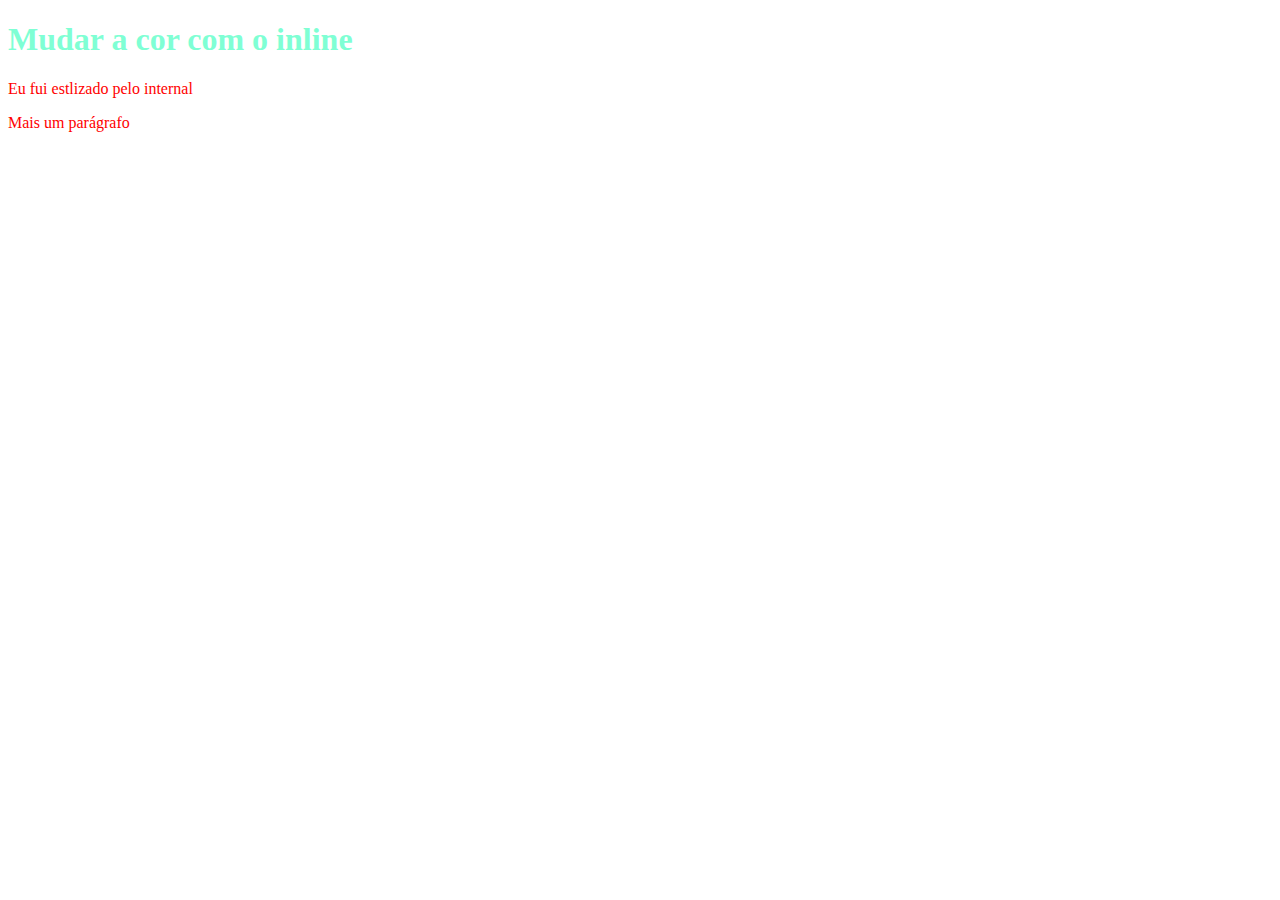
<file: 2_CSS/index.html>
<!DOCTYPE html>
<html lang="en">
<head>
    <meta charset="UTF-8">
    <meta http-equiv="X-UA-Compatible" content="IE=edge">
    <meta name="viewport" content="width=device-width, initial-scale=1.0">
    <title>CSS</title>

    <!-- 2 - Internal CSS -->
    <style>
        p {
            color: red;
        }
    </style>
</head>
<body>
    <!-- 1 - Inline CSS -->
    <h1 style="color: aquamarine;">Mudar a cor com o inline</h1>

    <!-- 2 - Internal CSS -->
    <p>Eu fui estlizado pelo internal</p>
    <p>Mais um parágrafo</p>
</body>
</html>
</file>
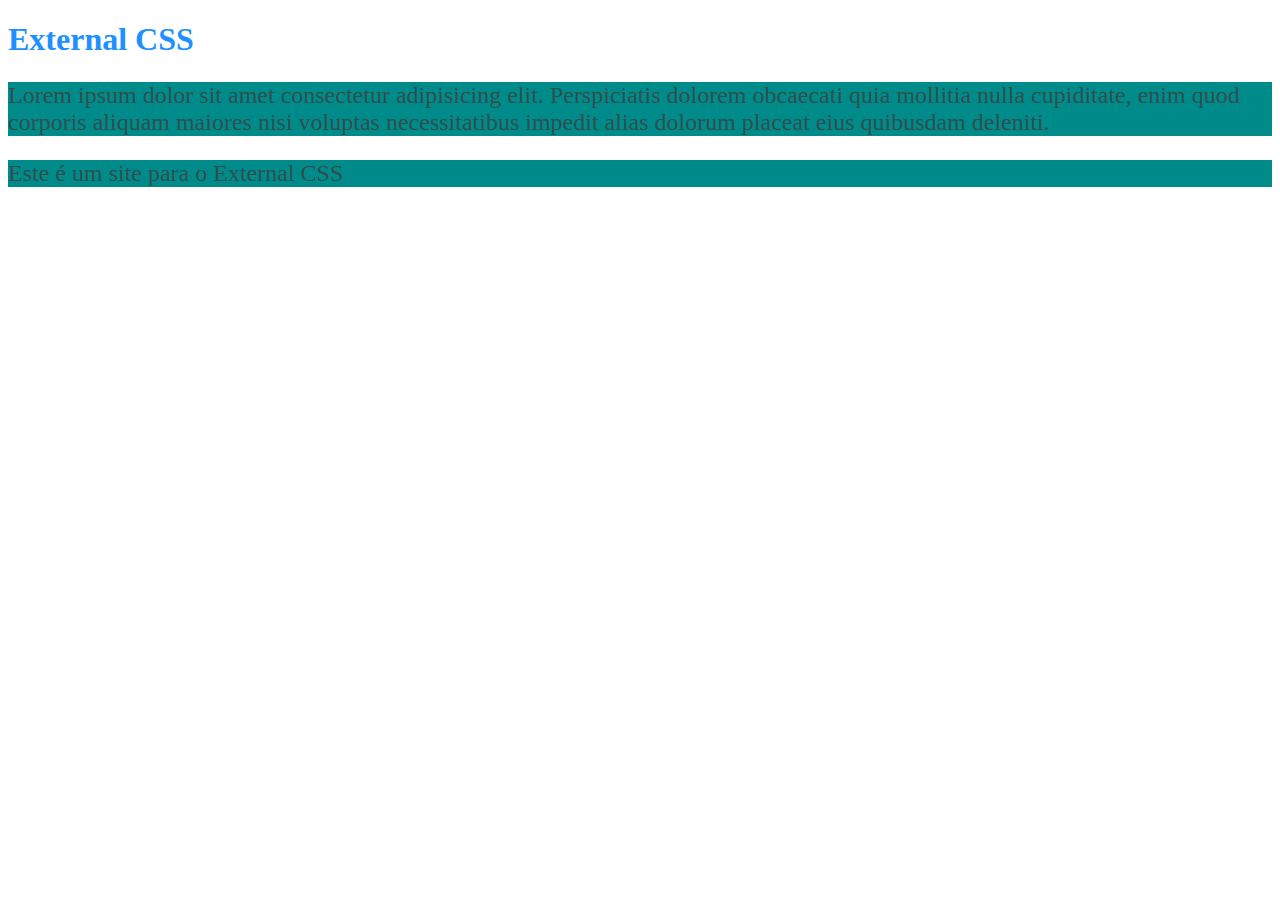
<file: 3_EXTERNAL_CSS/index.html>
<!DOCTYPE html>
<html lang="en">
<head>
    <meta charset="UTF-8">
    <meta http-equiv="X-UA-Compatible" content="IE=edge">
    <meta name="viewport" content="width=device-width, initial-scale=1.0">
    <title>External CSS</title>
    <link rel="stylesheet" href="style.css">
</head>
<body>
    <h1>External CSS</h1>

    <p>Lorem ipsum dolor sit amet consectetur adipisicing elit. Perspiciatis dolorem obcaecati quia mollitia nulla cupiditate, enim quod corporis aliquam maiores nisi voluptas necessitatibus impedit alias dolorum placeat eius quibusdam deleniti.</p>

    <p>Este é um site para o External CSS</p>
</body>
</html>
</file>
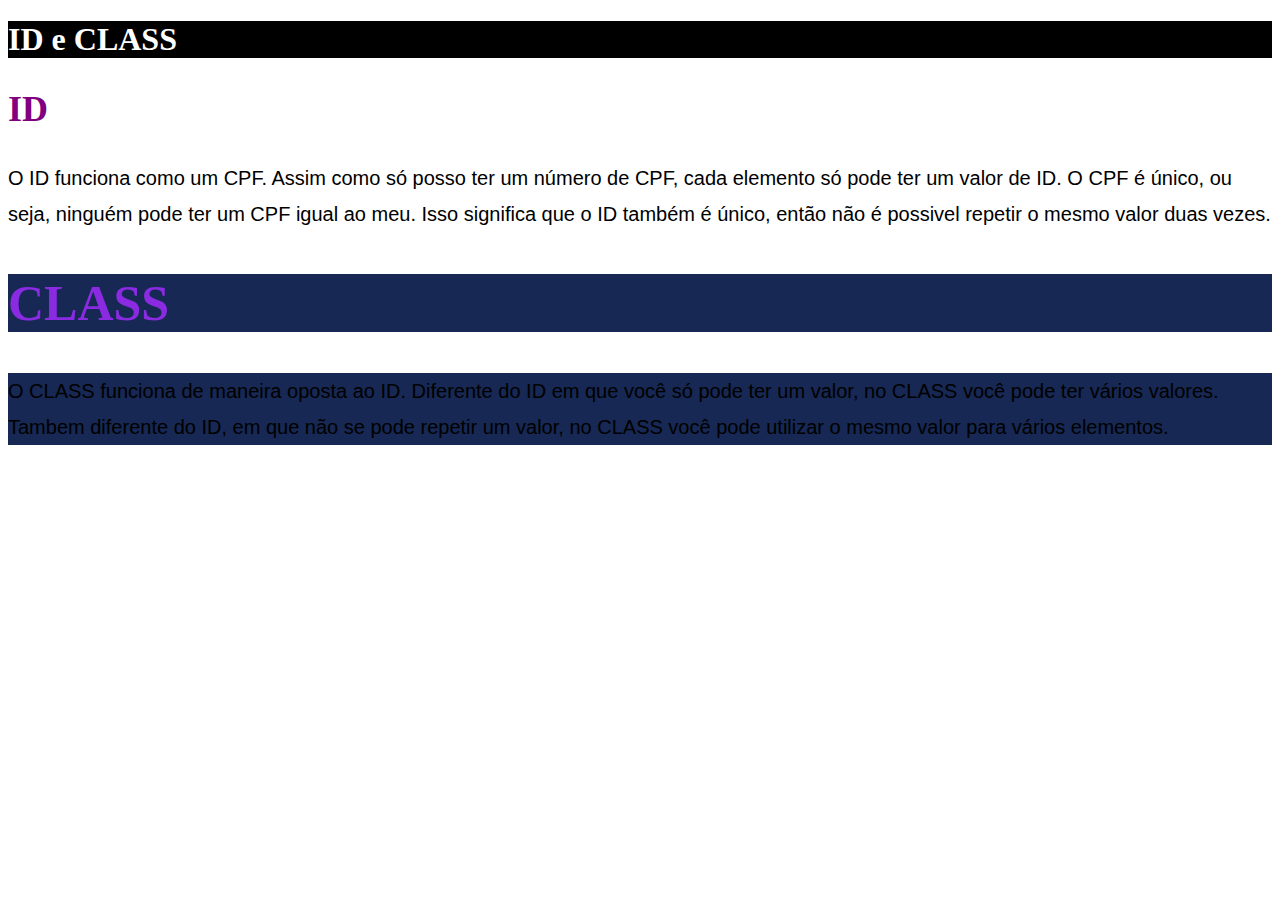
<file: 4_ID_CLASS/index.html>
<!DOCTYPE html>
<html lang="en">
<head>
    <meta charset="UTF-8">
    <meta http-equiv="X-UA-Compatible" content="IE=edge">
    <meta name="viewport" content="width=device-width, initial-scale=1.0">
    <link rel="stylesheet" href="style.css">
    <title>ID e CLASS</title>
</head>
<body>
    <h1 id="titulo-principal">ID e CLASS</h1>

    <h2 id="titulo-id" class="cor-amarela">ID</h2>
    <p>
        O ID funciona como um CPF. Assim como só posso ter um número de CPF, cada elemento só pode ter um valor de ID. O CPF é único, ou seja, ninguém pode ter um CPF igual ao meu. Isso significa que o ID também é único, então não é possivel repetir o mesmo valor duas vezes.
    </p>

    <h2 class="fundo-azul fonte-grande">CLASS</h2>
    <p class="fundo-azul">
        O CLASS funciona de maneira oposta ao ID. Diferente do ID em que você só pode ter um valor, no CLASS você pode ter vários valores. Tambem diferente do ID, em que não se pode repetir um valor, no CLASS você pode utilizar o mesmo valor para vários elementos.
    </p>

</body>
</html>
</file>
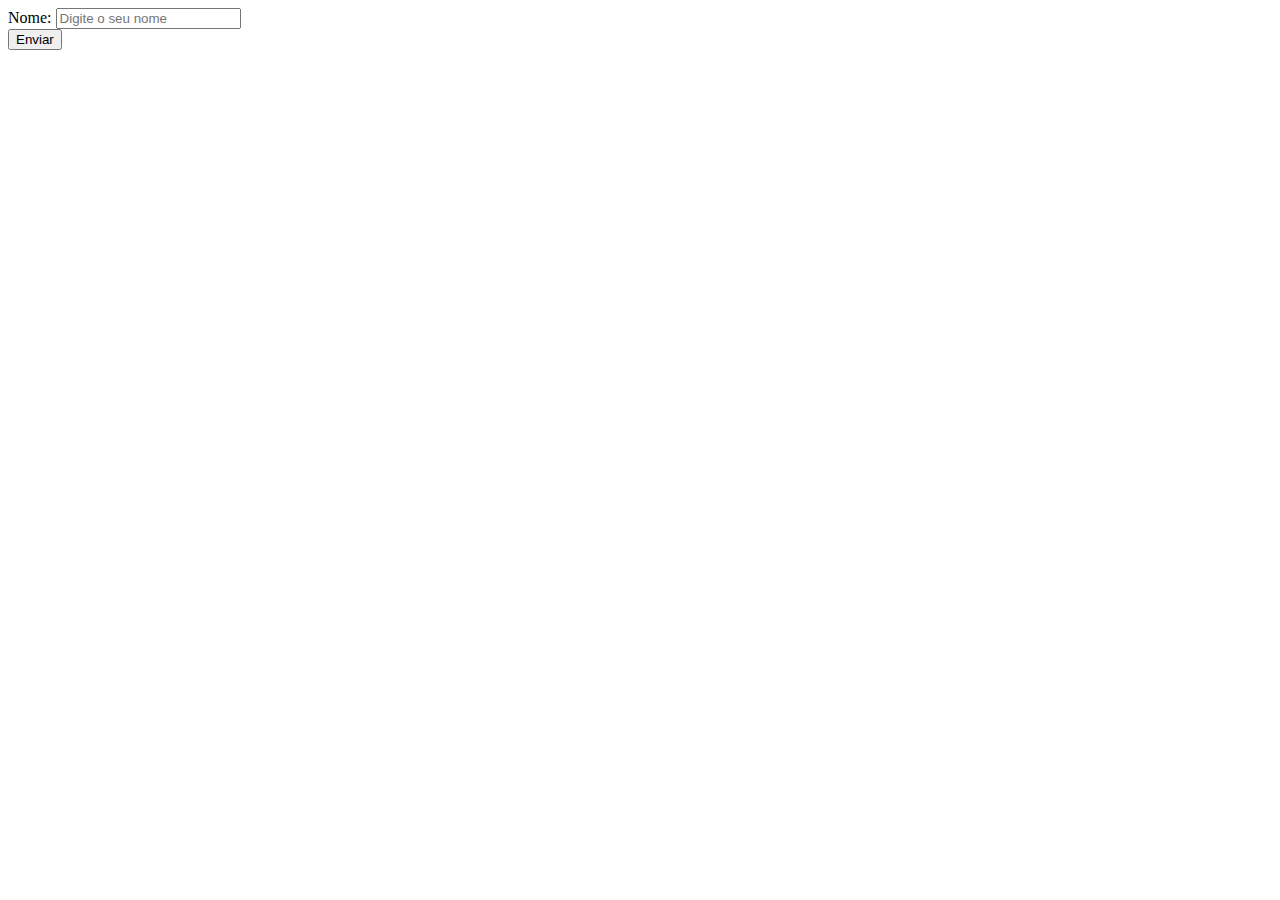
<file: 1_FORMULARIOS/1_form_basico/index.html>
<!DOCTYPE html>
<html lang="en">
<head>
    <meta charset="UTF-8">
    <meta http-equiv="X-UA-Compatible" content="IE=edge">
    <meta name="viewport" content="width=device-width, initial-scale=1.0">
    <title>Document</title>
</head>
<body>
    <form action="/usuarios" method="POST">
        <div>
            <label for="nome">Nome:</label>
            <input type="text" id="nome" placeholder="Digite o seu nome" required>
        </div>

        <button>Enviar</button>
    </form>
</body>
</html>
</file>
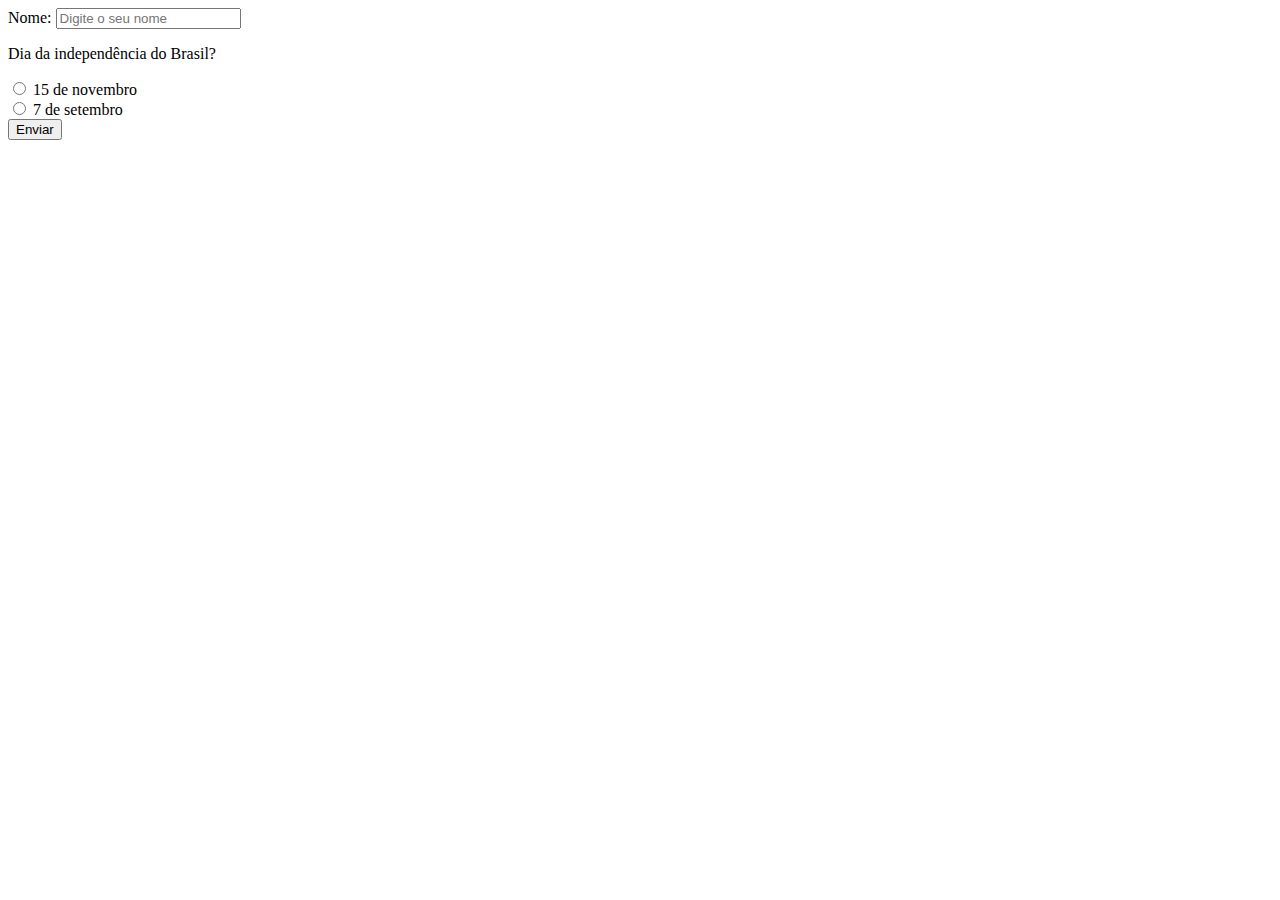
<file: 1_FORMULARIOS/2_input_radio/index.html>
<!DOCTYPE html>
<html lang="en">
<head>
    <meta charset="UTF-8">
    <meta http-equiv="X-UA-Compatible" content="IE=edge">
    <meta name="viewport" content="width=device-width, initial-scale=1.0">
    <title>Input radio</title>
</head>
<body>
    <form action="/usuarios" method="POST">
        <div>
            <label for="nome">Nome:</label>
            <input type="text" id="nome" placeholder="Digite o seu nome" required>
        </div>

        <!-- input radio -->
        <div>
            <p>Dia da independência do Brasil?</p>

            <div>
                <input type="radio" id="opcao1" name="independencia">
                <label for="opcao1">15 de novembro</label>
            </div>
            <div>
                <input type="radio" id="opcao2" name="independencia">
                <label for="opcao2">7 de setembro</label>
            </div>
        </div>

        <button>Enviar</button>
    </form>
</body>
</html>
</file>
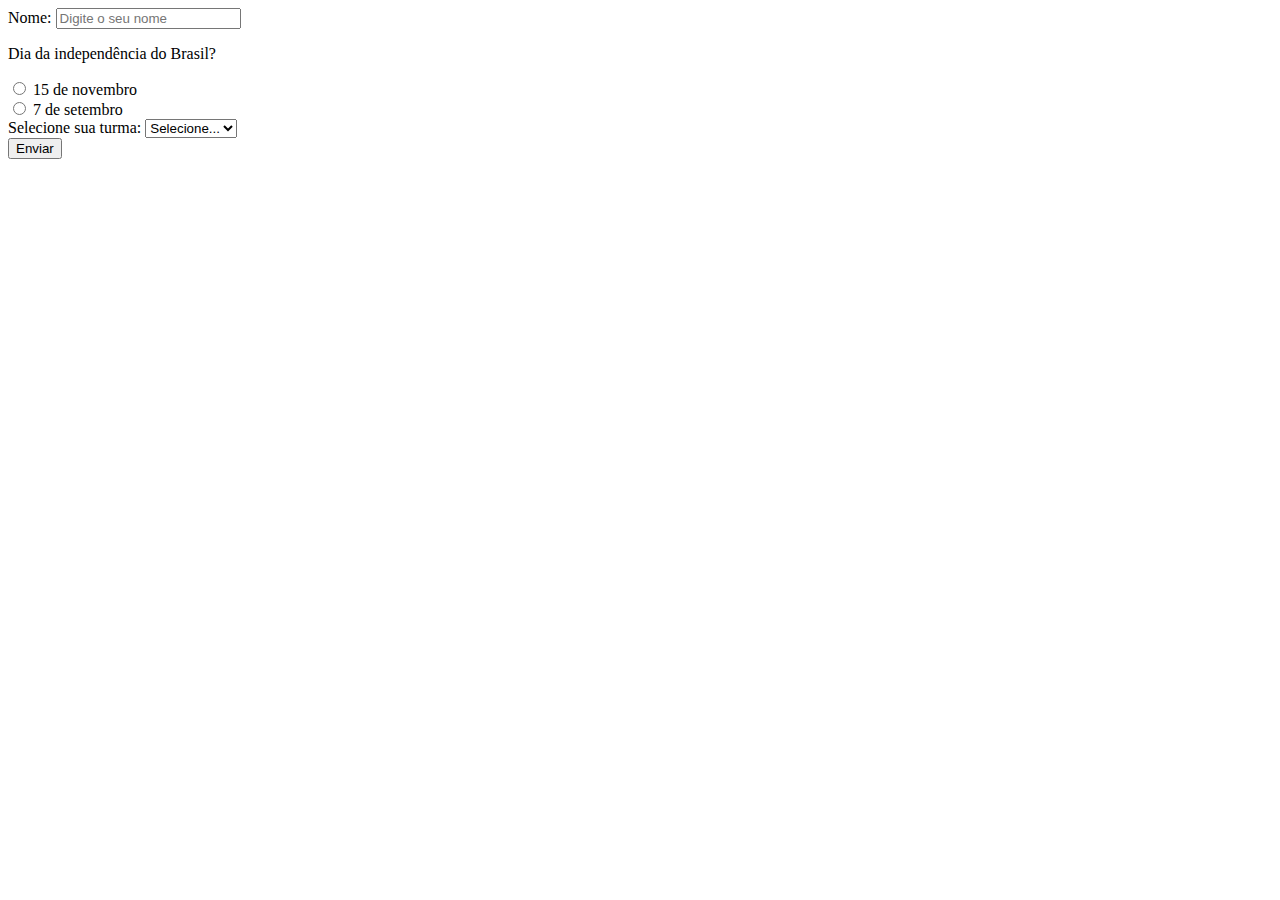
<file: 1_FORMULARIOS/3_select/index.html>
<!DOCTYPE html>
<html lang="en">
<head>
    <meta charset="UTF-8">
    <meta http-equiv="X-UA-Compatible" content="IE=edge">
    <meta name="viewport" content="width=device-width, initial-scale=1.0">
    <title>Select</title>
</head>
<body>
    <form action="/usuarios" method="POST">
        <div>
            <label for="nome">Nome:</label>
            <input type="text" id="nome" placeholder="Digite o seu nome" required>
        </div>

        <!-- input radio -->
        <div>
            <p>Dia da independência do Brasil?</p>

            <div>
                <input type="radio" id="opcao1" name="independencia">
                <label for="opcao1">15 de novembro</label>
            </div>
            <div>
                <input type="radio" id="opcao2" name="independencia">
                <label for="opcao2">7 de setembro</label>
            </div>
        </div>

        <!-- select -->
        <div>
            <label for="turma">Selecione sua turma:</label>
            <select name="turma" id="turma">
                <option disabled selected>Selecione...</option>
                <option value="01ma">01MA</option>
                <option value="01mb">01MB</option>
            </select>
        </div>

        <button>Enviar</button>
    </form>
</body>
</html>
</file>
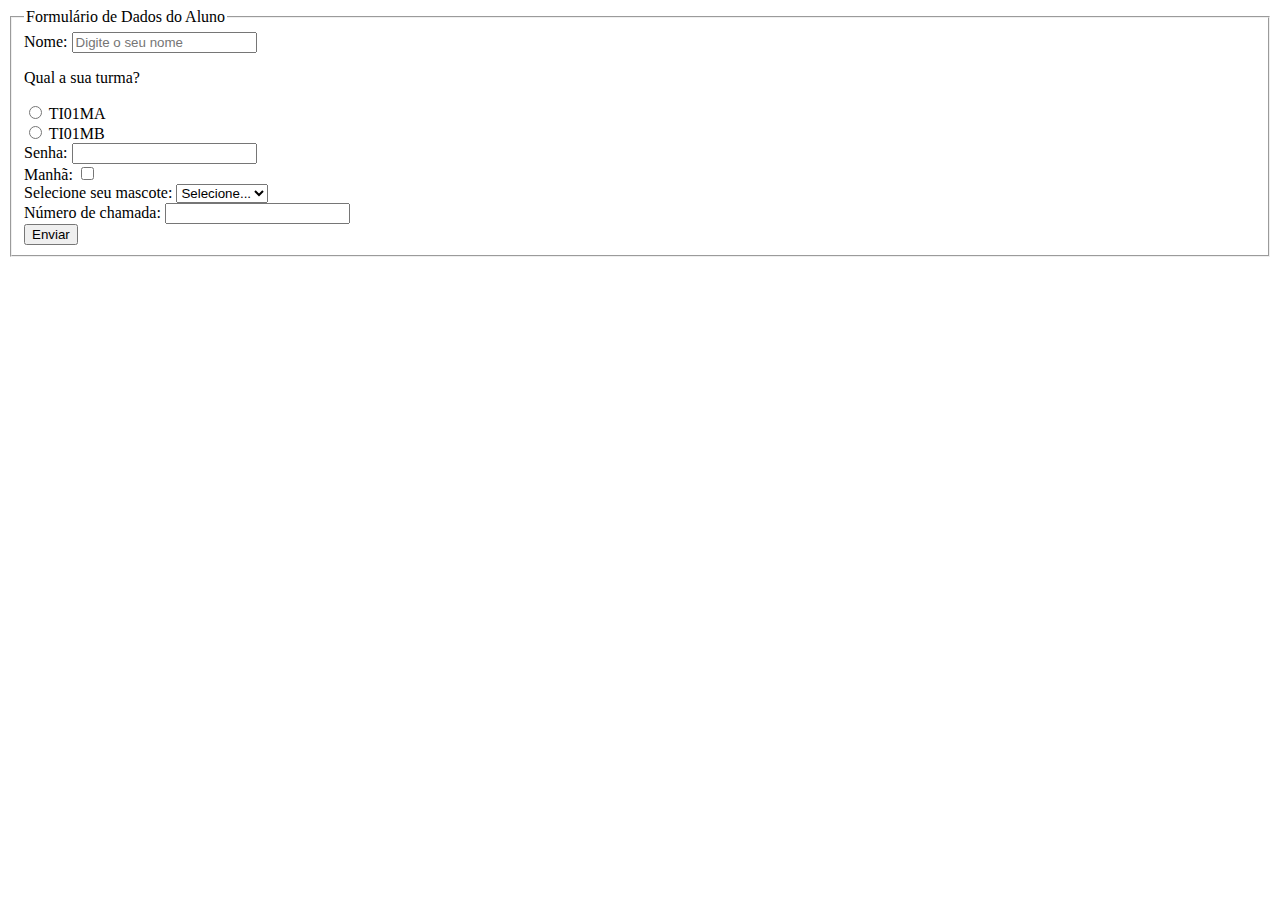
<file: 1_FORMULARIOS/4_atividade/index.html>
<!DOCTYPE html>
<html lang="en">
<head>
    <meta charset="UTF-8">
    <meta http-equiv="X-UA-Compatible" content="IE=edge">
    <meta name="viewport" content="width=device-width, initial-scale=1.0">
    <title>Atividade Formulário</title>
</head>
<body>
    <form action=""></form>
    <fieldset>
        <legend>Formulário de Dados do Aluno</legend>
        <div>
            <label for="nome">Nome:</label>
            <input type="text" id="nome" placeholder="Digite o seu nome" required>
        </div>
    
        <div>
            <p>Qual a sua turma?</p>
        </div>
    
        <div>
            <input type="radio" id="opcao1" name="turma">
            <label for="opcao1">TI01MA</label>
        </div>
    
        <div>
            <input type="radio" id="opcao2" name="turma">
            <label for="opcao2">TI01MB</label>
        </div>
    
        <div>
            <label for="senha">Senha:</label>
            <input type="password" id="senha" name="senha">
        </div>
    
        <div>
            <label for="turno">Manhã:</label>
            <input type="checkbox" id="turno" name="turno">
        </div>
    
        <div>
            <label for="mascote">Selecione seu mascote:</label>
            <select name="mascote" id="mascote">
                <option disabled selected>Selecione...</option>
                <option value="bears">Bears</option>
                <option value="batz">Batz</option>
                <option value="lion">Lion</option>
                <option value="dogs">Dogs</option>
            </select>
        </div>

        <div>
            <label for="numerochamada">Número de chamada:</label>
            <input type="number" id="numerochamada" name="numerochamada">
        </div>
    
        <button>Enviar</button>
    
    </fieldset>
    
</body>
</html>
</file>
<file: 3_EXTERNAL_CSS/style.css>
h1 {
    color: dodgerblue;
}

p {
    color: darkslategray;
    background: darkcyan;
    font-size: 24px;
}
</file>
<file: 4_ID_CLASS/style.css>
#titulo-id {
    color: purple;
}

.cor-amarela {
    color: yellow;
}

h2 {
    font-family: 'Times New Roman', Times, serif;
    color: cornflowerblue;
    font-size: 36px;
}

p {
    font-family: 'Lucida Sans', 'Lucida Sans Regular', 'Lucida Grande', 'Lucida Sans Unicode', Geneva, Verdana, sans-serif;
    font-size: 20px;
    line-height: 36px;
}

h2 {
    color: blueviolet;
}

.fundo-azul {
    background-color: rgb(22, 40, 83);
}

.fonte-grande {
    font-size: 50px;
}

#titulo-principal {
    background: black;
    color: white;
}

/* especifidade(importância) */
</file>
